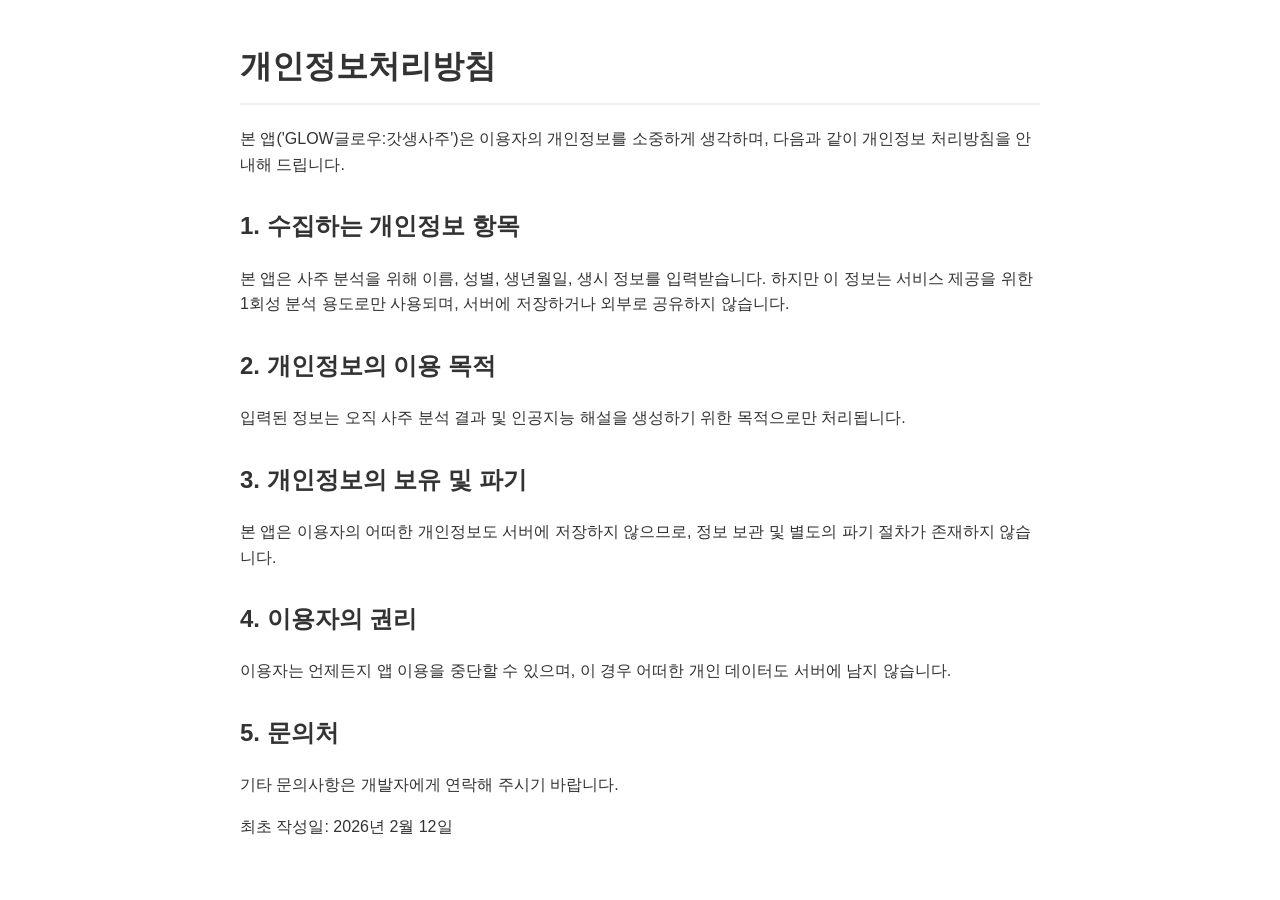
<file: templates/privacy.html>
<!DOCTYPE html>
<html lang="ko">

<head>
    <meta charset="UTF-8">
    <meta name="viewport" content="width=device-width, initial-scale=1.0">
    <title>개인정보처리방침 - GLOW글로우:갓생사주</title>
    <style>
        body {
            font-family: sans-serif;
            line-height: 1.6;
            color: #333;
            max-width: 800px;
            margin: 0 auto;
            padding: 20px;
        }

        h1 {
            border-bottom: 2px solid #eee;
            padding-bottom: 10px;
        }

        h2 {
            margin-top: 30px;
        }
    </style>
</head>

<body>
    <h1>개인정보처리방침</h1>
    <p>본 앱('GLOW글로우:갓생사주')은 이용자의 개인정보를 소중하게 생각하며, 다음과 같이 개인정보 처리방침을 안내해 드립니다.</p>

    <h2>1. 수집하는 개인정보 항목</h2>
    <p>본 앱은 사주 분석을 위해 이름, 성별, 생년월일, 생시 정보를 입력받습니다. 하지만 이 정보는 서비스 제공을 위한 1회성 분석 용도로만 사용되며, 서버에 저장하거나 외부로 공유하지 않습니다.</p>

    <h2>2. 개인정보의 이용 목적</h2>
    <p>입력된 정보는 오직 사주 분석 결과 및 인공지능 해설을 생성하기 위한 목적으로만 처리됩니다.</p>

    <h2>3. 개인정보의 보유 및 파기</h2>
    <p>본 앱은 이용자의 어떠한 개인정보도 서버에 저장하지 않으므로, 정보 보관 및 별도의 파기 절차가 존재하지 않습니다.</p>

    <h2>4. 이용자의 권리</h2>
    <p>이용자는 언제든지 앱 이용을 중단할 수 있으며, 이 경우 어떠한 개인 데이터도 서버에 남지 않습니다.</p>

    <h2>5. 문의처</h2>
    <p>기타 문의사항은 개발자에게 연락해 주시기 바랍니다.</p>

    <p>최초 작성일: 2026년 2월 12일</p>
</body>

</html>
</file>
